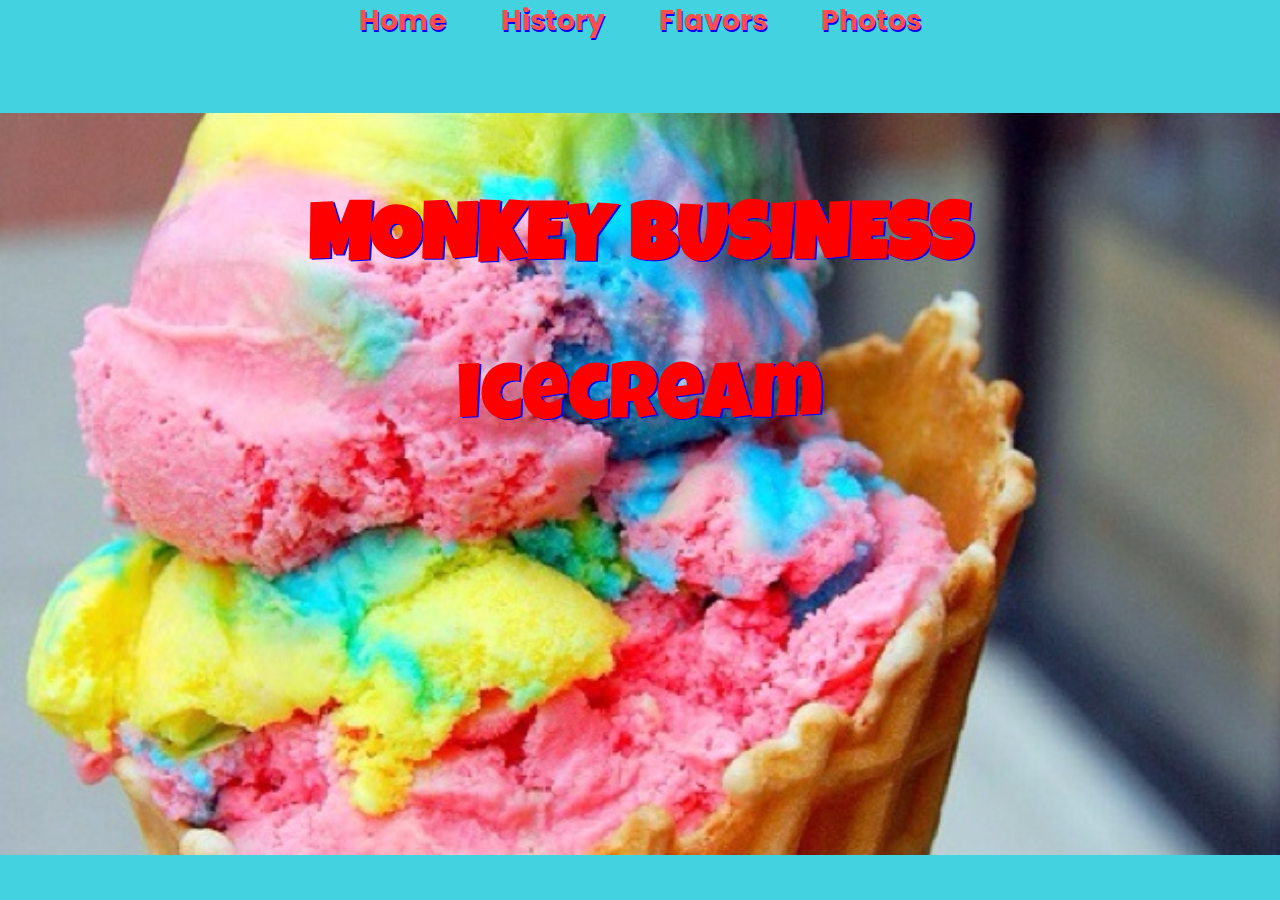
<file: index.html>
<!DOCTYPE html>
<html>
    <head>
        <title> </title>
        <link rel="stylesheet" href="css/index.css" type="text/css"/>
        <link href="https://fonts.googleapis.com/css?family=Poppins" rel="stylesheet">
        <link href="https://fonts.googleapis.com/css?family=Luckiest+Guy" rel="stylesheet">
    </head>
    <body>
         <div id="nav">
            <a href="index.html">Home</a>
            <a href="history.html">History</a>
            <a href="flavors.html">Flavors</a>
            <a href="photos.html">Photos</a>
        </div>
        <div id="main">
            <br><br>
            <h1>MONKEY BUSINESS</h1>
            <p>icecream</p>
        </div>
        <div id="footer"></div>
    </body>
</html>
</file>
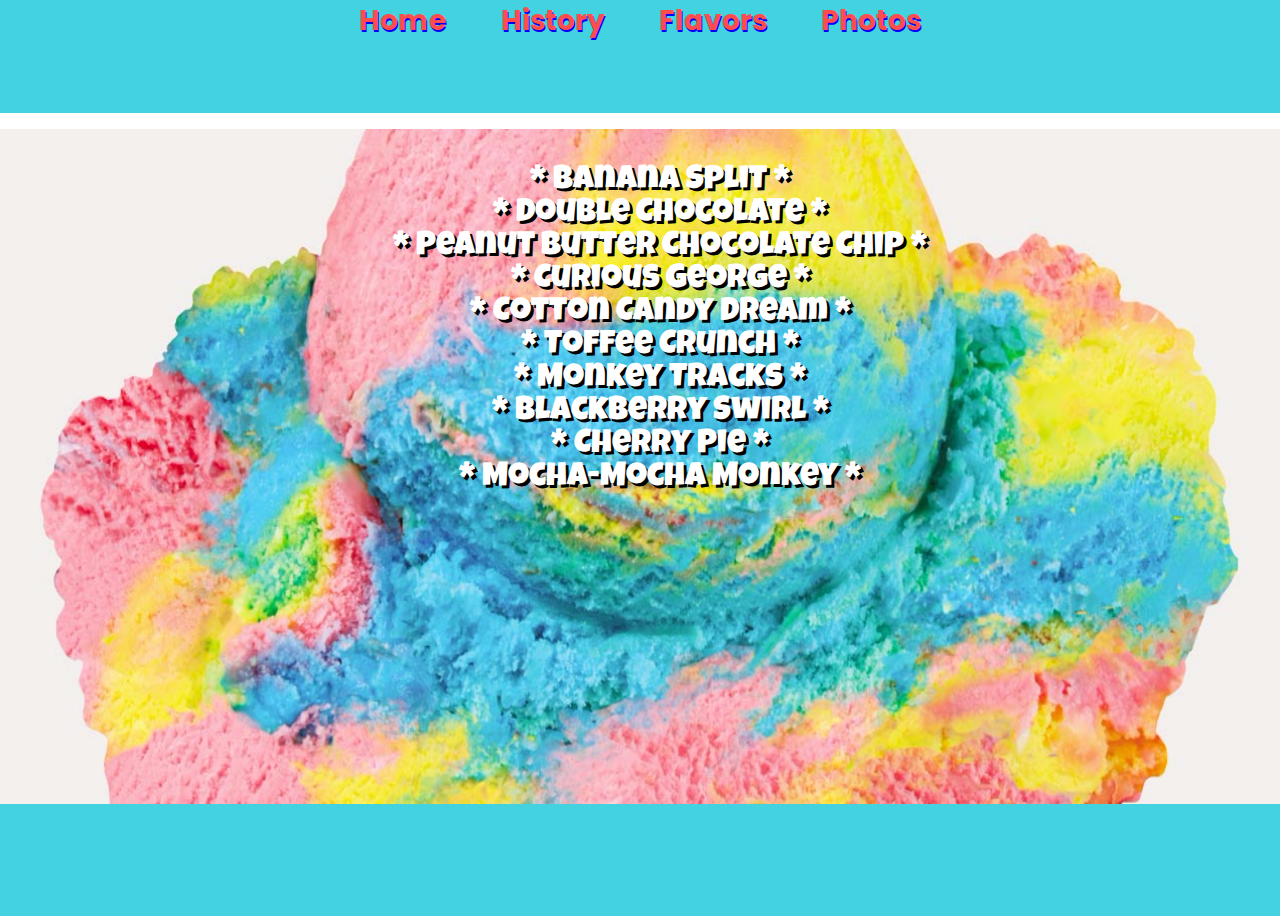
<file: flavors.html>
<!DOCTYPE html>
<html>
    <head>
        <title> </title>
        <link rel="stylesheet" href="css/flavors.css" type="text/css"/>
        <link href="https://fonts.googleapis.com/css?family=Poppins" rel="stylesheet">
        <link href="https://fonts.googleapis.com/css?family=Luckiest+Guy" rel="stylesheet">
    </head>
    <body>
        <div id="nav">
            <a href="index.html">Home</a>
            <a href="history.html">History</a>
            <a href="flavors.html">Flavors</a>
            <a href="photos.html">Photos</a>
        </div>
        <div id="main">
            <ul>
                <br><br>
                <li>* Banana Split *</li>
                <li>* Double Chocolate *</li>
                <li>* Peanut Butter Chocolate Chip *</li>
                <li>* Curious George *</li>
                <li>* Cotton Candy Dream *</li>
                <li>* Toffee Crunch *</li>
                <li>* Monkey Tracks *</li>
                <li>* Blackberry Swirl *</li>
                <li>* Cherry Pie *</li>
                <li>* Mocha-Mocha Monkey *</li>
            </ul>
        </div>
        <div id="footer"></div>
    </body>
</html>
</file>
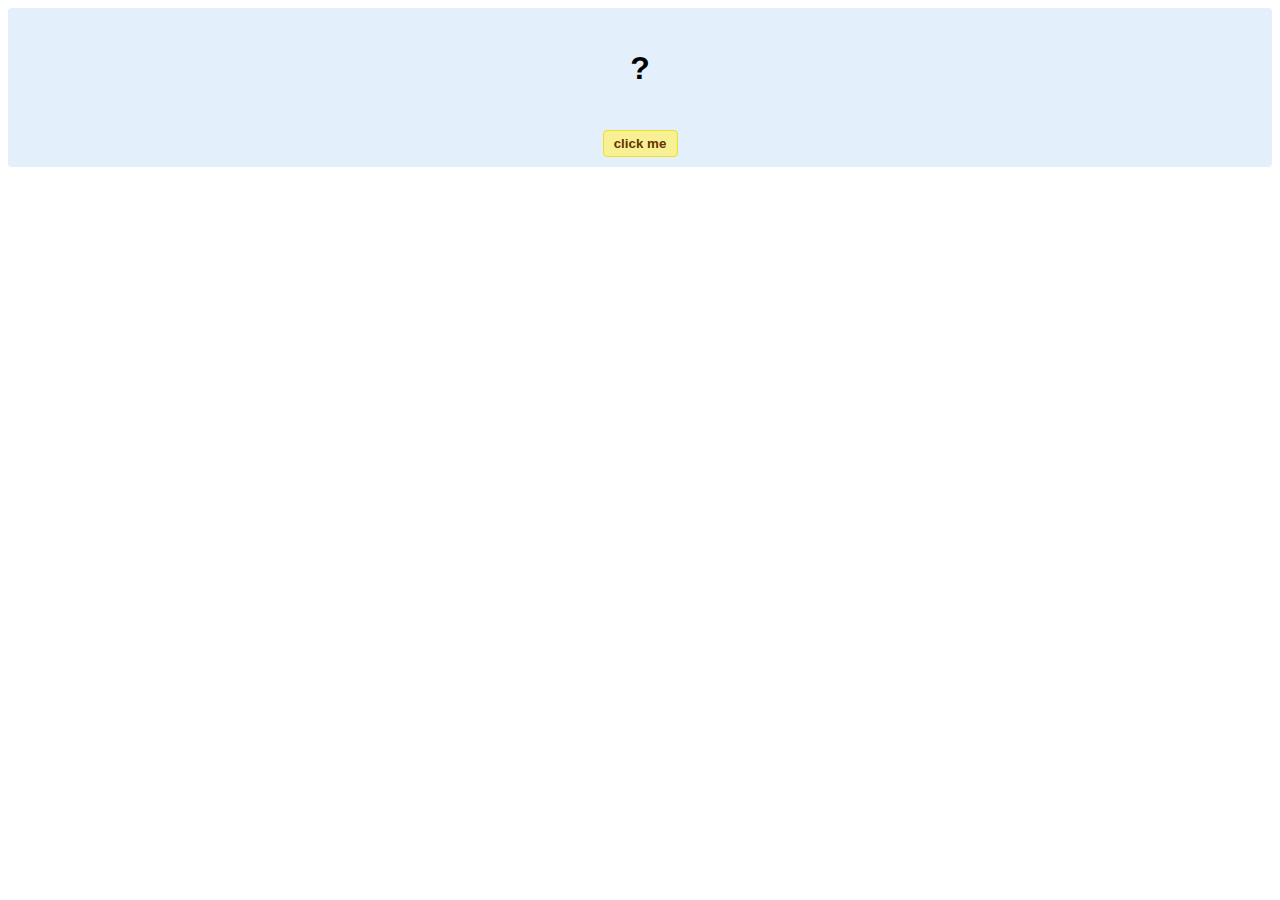
<file: hello-world.html>
<!DOCTYPE html>
<!-- HTML5 Hello world by kirupa - http://www.kirupa.com/html5/getting_your_feet_wet_html5_pg1.htm -->
<html lang="en-us">

<head>
<meta charset="utf-8">
<title>Hello...</title>
<style type="text/css">
#mainContent {
	font-family: Arial, Helvetica, sans-serif;
	font-size: xx-large;
	font-weight: bold;
	background-color: #E3F0FB;
	border-radius: 4px;
	padding: 10px;
	text-align: center;
}
.buttonStyle {
	border-radius: 4px;
	border: thin solid #F0E020;
	padding: 5px;
	background-color: #F8F094;
	font-family: "Segoe UI", Tahoma, Geneva, Verdana, sans-serif;
	font-weight: bold;
	color: #663300;
	width: 75px;
}

.buttonStyle:hover {
	border: thin solid #FFCC00;
	background-color: #FCF9D6;
	color: #996633;
	cursor: pointer;
}
.buttonStyle:active {
	border: thin solid #99CC00;
	background-color: #F5FFD2;
	color: #669900;
	cursor: pointer;
}

</style>
</head>

<body>
<div id="mainContent">
<p id="helloText">?</p>
<button id="clickButton" class="buttonStyle">click me</button>
</div>
<script> 
var myButton = document.getElementById("clickButton");
var myText = document.getElementById("helloText");

myButton.addEventListener('click', doSomething, false)

function doSomething() {
	myText.textContent = "hello, world!";
}
</script>

</body>
</html>
</file>
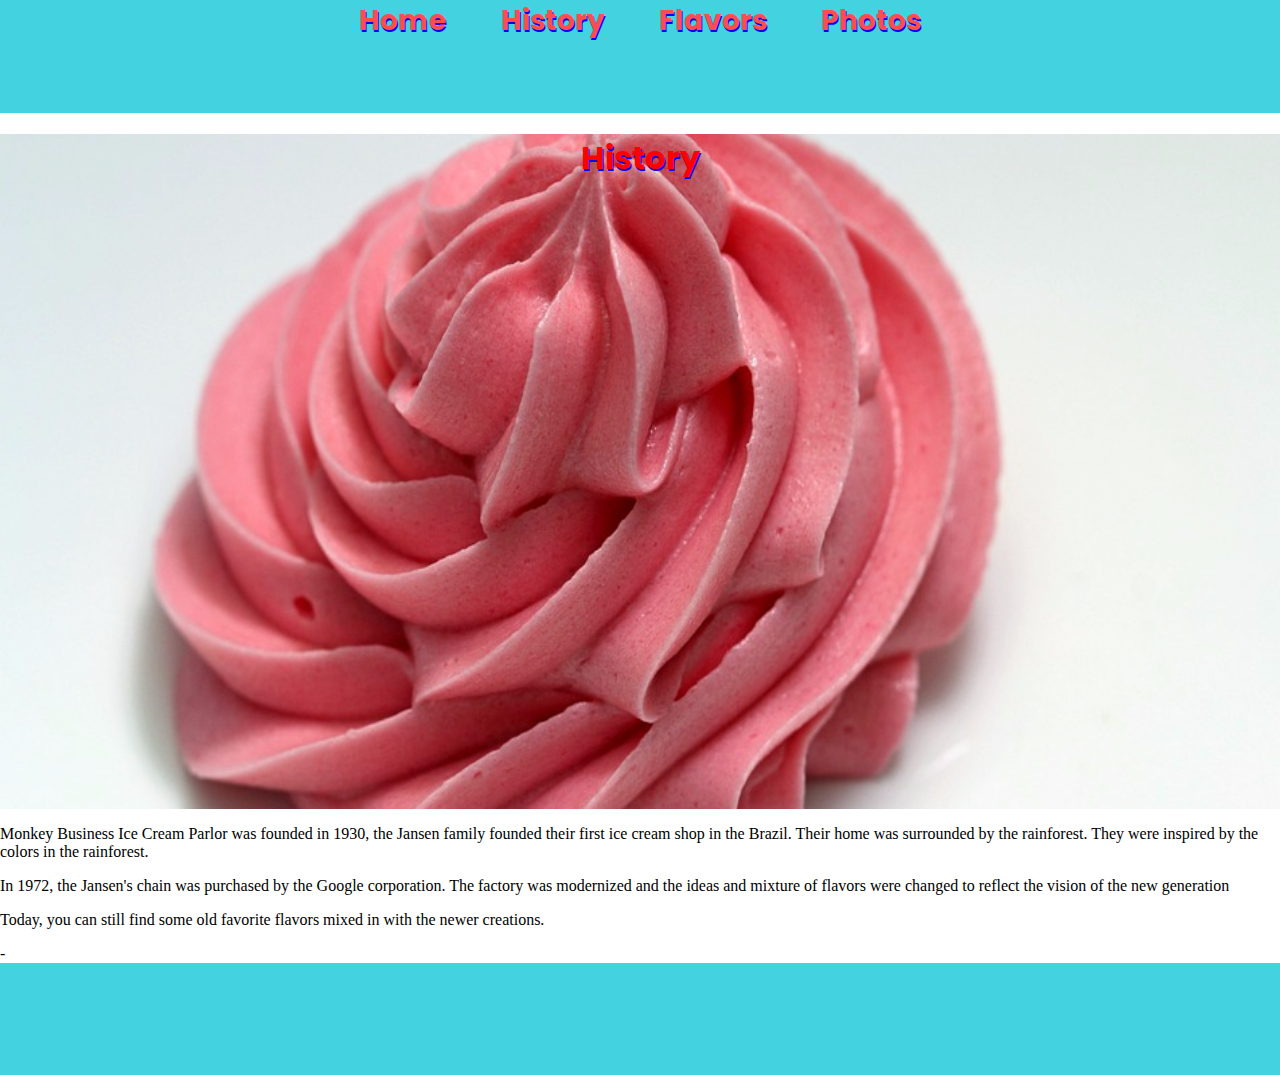
<file: history.html>
<!DOCTYPE html>
<html>
    <head>
        <title> </title>
        <link rel="stylesheet" href="css/history.css" type="text/css"/>
        <link href="https://fonts.googleapis.com/css?family=Poppins" rel="stylesheet">
        <link href="https://fonts.googleapis.com/css?family=Luckiest+Guy" rel="stylesheet">
    </head>
    <body>
        <div id="nav">
            <a href="index.html">Home</a>
            <a href="history.html">History</a>
            <a href="flavors.html">Flavors</a>
            <a href="photos.html">Photos</a>
        </div>
        <div id="main">
            <div id="history"><h1>History</h1></div>
        </div>
            
            <div class="ourhistory">
                    <p id="tp"> Monkey Business Ice Cream Parlor  was founded in 1930, the Jansen family founded their first 
                        ice cream shop in the Brazil. Their home was surrounded by the rainforest. They were inspired 
                        by the colors in the rainforest. </p>                
                    <p> In 1972, the Jansen's chain was purchased by the Google corporation. The factory was modernized 
                        and the ideas and mixture of flavors were changed to reflect the vision of the new generation</p>
                    <p>Today, you can still find some old favorite flavors mixed in with the newer creations.</p> 
                    
            </div>
            
        <!--        <h3>The History of "Flavors dates back all the way to April of 2017, when a group of complete strangers 
                    from all sorts of backgrounds, bounded by nothing but their love of ice cream, got together to
                 brainstorm on innovative ideas to bring "Flavors"delicious recipes to ice cream lovers all over the world. 
                    Since then we have dedicated ourserves to serving a growing variety of high quality ice cream to our customers.
                </h3> -->
                -
        </div>  
        <div id="footer"></div>
        
    </body>
</html>
</file>
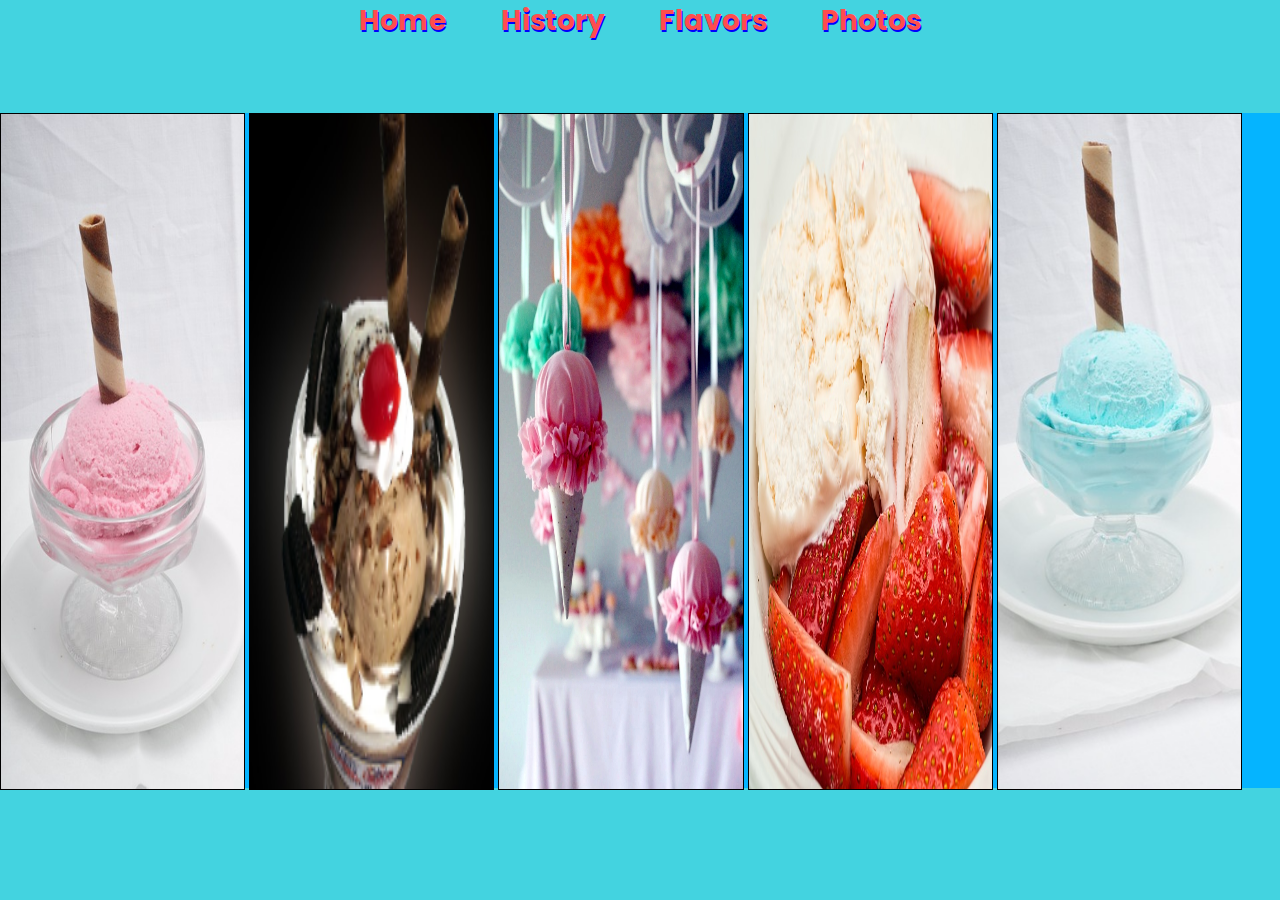
<file: photos.html>
<!DOCTYPE html>
<html>
    <head>
        <title> </title>
        <link rel="stylesheet" href="css/photos.css" type="text/css"/>
        <link href="https://fonts.googleapis.com/css?family=Poppins" rel="stylesheet">
        <link href="https://fonts.googleapis.com/css?family=Luckiest+Guy" rel="stylesheet">
    </head>
    <body>
        <div id="nav">
            <a href="index.html">Home</a>
            <a href="history.html">History</a>
            <a href="flavors.html">Flavors</a>
            <a href="photos.html">Photos</a>
            </div>
        <div id="main">
            <div id="photo"><img src="img/icecream1.jpg"/></div>
            <div id="photo"><img src="img/ice-cream-246161_1280.jpg"></div>
            <div id="photo"><img src="img/gallery3.jpg"/></div>
            <div id="photo"><img src="img/icecream6.jpg"/></div>
            <div id="photo"><img src="img/icecream2.jpg"/></div>
        </div>
        <div id="footer"></div>

    </body>
</html>
</file>
<file: css/index.css>
html, body
{
  height:100%;
  margin:0;
}
#nav
{
  height:12.5%;
  width:100%;
  background-color:#43d3e0;
  margin:auto;
  text-align:center;
  text-shadow: 1px 2px blue;
}
a
{
  text-decoration:none;
  font-size:28px;
  margin-left:25px;
  margin-right:25px;
  margin-top:20px;
  color:#ff4d4d;
  font-family:'Poppins', serif;
  font-weight:bold;
}
a:hover
{
  text-decoration:none;
  font-family:'Luckiest Guy', cursive;
  font-size:40px;
  margin-left:25px;
  margin-right:25px;
  margin-top:20px;
}
#main
{
  height:82.5%;
  background-image: url("../img/rainbow.jpg");
  background-repeat:no-repeat;
  background-size:100% 100%;
  width:100%;
  margin:auto;
  text-shadow: 2px 1px blue;
}
h1
{
  font-size:80px;
  text-align:center;
  color:#ff0000;
  font-family: 'Luckiest Guy', cursive;
}
p
{
  font-size:80px;
  text-align:center;
  color:#ff0000;
  font-family: 'Luckiest Guy', cursive;
}
#footer
{
  height:5%;
  background-color:#43d3e0;
  width:100%;
  margin:auto;
}
</file>
<file: css/flavors.css>
html, body
{
  height:100%;
  margin:0;
}
#nav
{
  height:12.5%;
  width:100%;
  background-color:#43d3e0;
  margin:auto;
  text-align:center;
  text-shadow: 1px 2px blue;
}
a
{
  text-decoration:none;
  font-size:28px;
  margin-left:25px;
  margin-right:25px;
  margin-top:20px;
  color:#ff4d4d;;
  font-family:'Poppins', serif;
  font-weight:bold;
}
a:hover
{
  text-decoration:none;
  font-family:'Luckiest Guy', cursive;
  font-size:40px;
  margin-left:25px;
  margin-right:25px;
  margin-top:20px;
}
#main
{
  height:75%;
  background-color:#05b4ff;
  width:100%;
  margin:auto;
  background-image: url("../img/rainbow2.jpg");
  background-repeat:no-repeat;
  background-size:100% 100%;
}
li
{
  font-size:33px;
  text-align:center;
  color:white;
  font-family: 'Luckiest Guy', cursive;
  list-style-type:none;
  text-shadow: 3px 3px black;
}
#footer
{
  height:12.5%;
  background-color:#0d05ff;
  width:100%;
  margin:auto;
  background-color:#43d3e0;
}
</file>
<file: css/history.css>
html, body
{
  height:100%;
  margin:0;
}
#nav
{
  height:12.5%;
  width:100%;
  background-color:#43d3e0;
  margin:auto;
  text-align:center;
  text-shadow: 1px 2px blue;
}
a
{
  text-decoration:none;
  font-size:28px;
  margin-left:25px; 
  margin-right:25px;
  margin-top:20px;
  color:#ff4d4d;
  font-family:'Poppins', serif;
  font-weight:bold;
}
a:hover
{
  text-decoration:none;
  font-family:'Luckiest Guy', cursive;
  font-size:40px;
  margin-left:25px;
  margin-right:25px;
  margin-top:20px;
}
#main

{
  height:75%;
  background-image: url("../img/history2.jpg");
  background-repeat:no-repeat;
  background-size:100% 100%;
  width:100%;
  margin:auto;
  font-family:'Poppins', cursive;
  text-align:center;
  
  color:red;
  font-weight:bold;
  text-shadow: 1px 2px blue;
} 
#footer
{
  height:12.5%;
  background-color:#43d3e0;
  width:100%;
  margin-bottom: 25px;
}
#history

/*p
  {
  font-family: "Oswald, sans-serif;
  color:  red;
  line-height: 1.1;
  text-shadow: 1px 1px blue;
  text-indent: 50px;
  } */
  



/*{
  font-family:'Luckiest Guy',cursive;
  font-size:62px;
  color: red;
  } */


.ourhistory
{
  font-style:(normal)italics;
  padding: 100px;
  color:red;
  text-shadow: 1px 1px blue;
  text-indent: 50px;
}

h3
{
  font-family: "Oswald", sans-serif;
  color:  #ff0000;
  line-height: 1.1;
  text-shadow: 1px 1px blue;
  text-indent: 50px;
  text-align: justiy;
  
}
</file>
<file: css/photos.css>
html, body
{
  height:100%;
  margin:0;
}
#nav
{
  height:12.5%;
  width:100%;
  background-color:#43d3e0;
  margin:auto;
  text-align:center;
  text-shadow: 1px 2px blue;
}
a
{
  text-decoration:none;
  font-size:28px;
  margin-left:25px;
  margin-right:25px;
  margin-top:20px;
  color:#ff4d4d;
  font-family:'Poppins', serif;
  font-weight:bold;
}
a:hover
{
  text-decoration:none;
  font-family:'Luckiest Guy', cursive;
  font-size:40px;
  margin-left:25px;
  margin-right:25px;
  margin-top:20px;
}
#main
{
  height:75%;
  background-color:#05b4ff;
  width:100%;
  margin:auto;
}
#photo
{
  border:.5px solid black;
  height:100%;
  width:19%;
  display:inline-block;
}
img
{
  width:100%;
  height:100%;
}
#footer
{
  height:12.5%;
  background-color:#43d3e0;
  width:100%;
  margin:auto;
}
</file>
